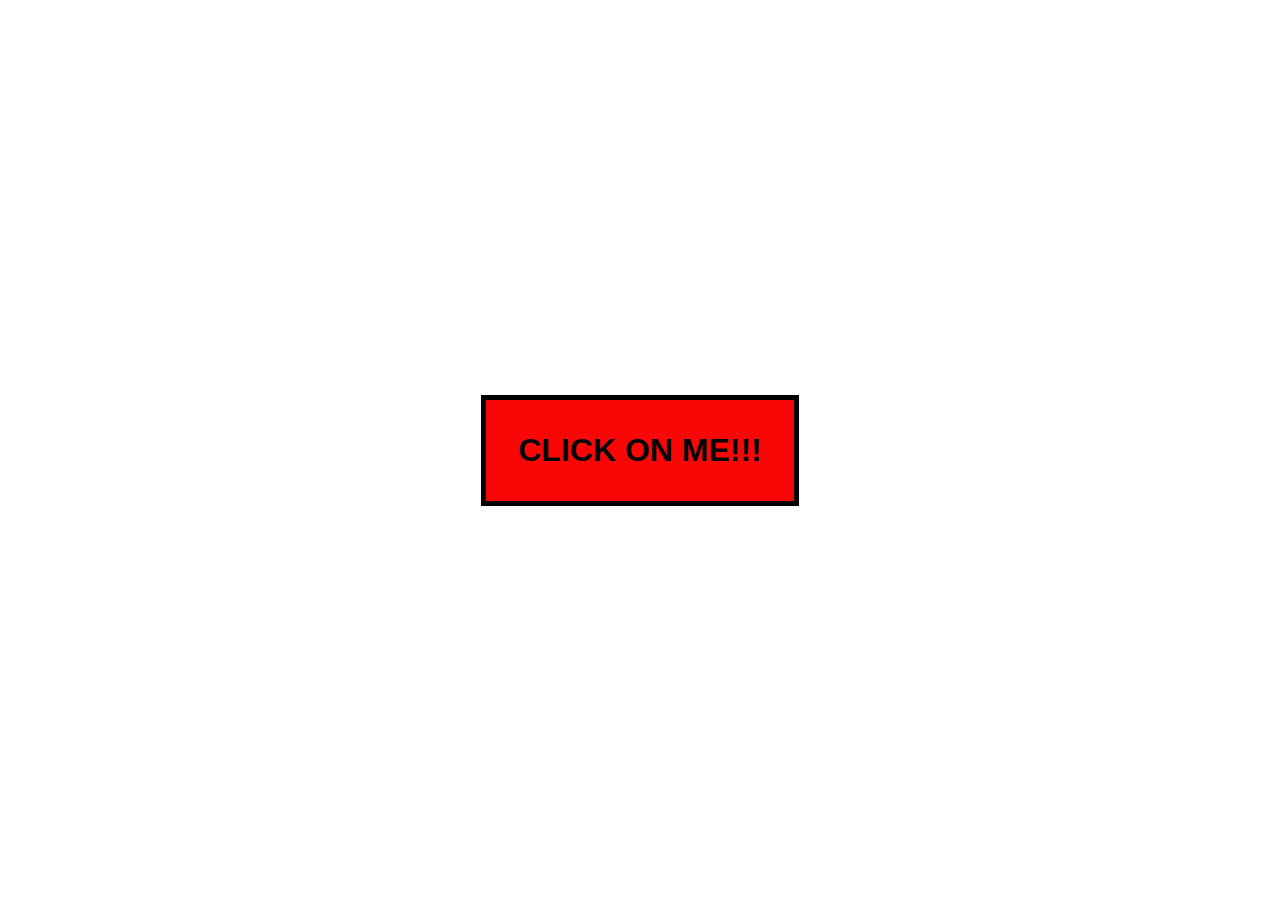
<file: index.html>
<!DOCTYPE html>
<html lang="en">

<head>
    <meta charset="UTF-8">
    <meta name="viewport" content="width=device-width, initial-scale=1.0">
    <title>Document</title>
    <link rel="stylesheet" href="style.css">
</head>

<body>

    <div id="button">Click on me!!!</div>

    <script src="./script.js"></script>

</body>

</html>
</file>
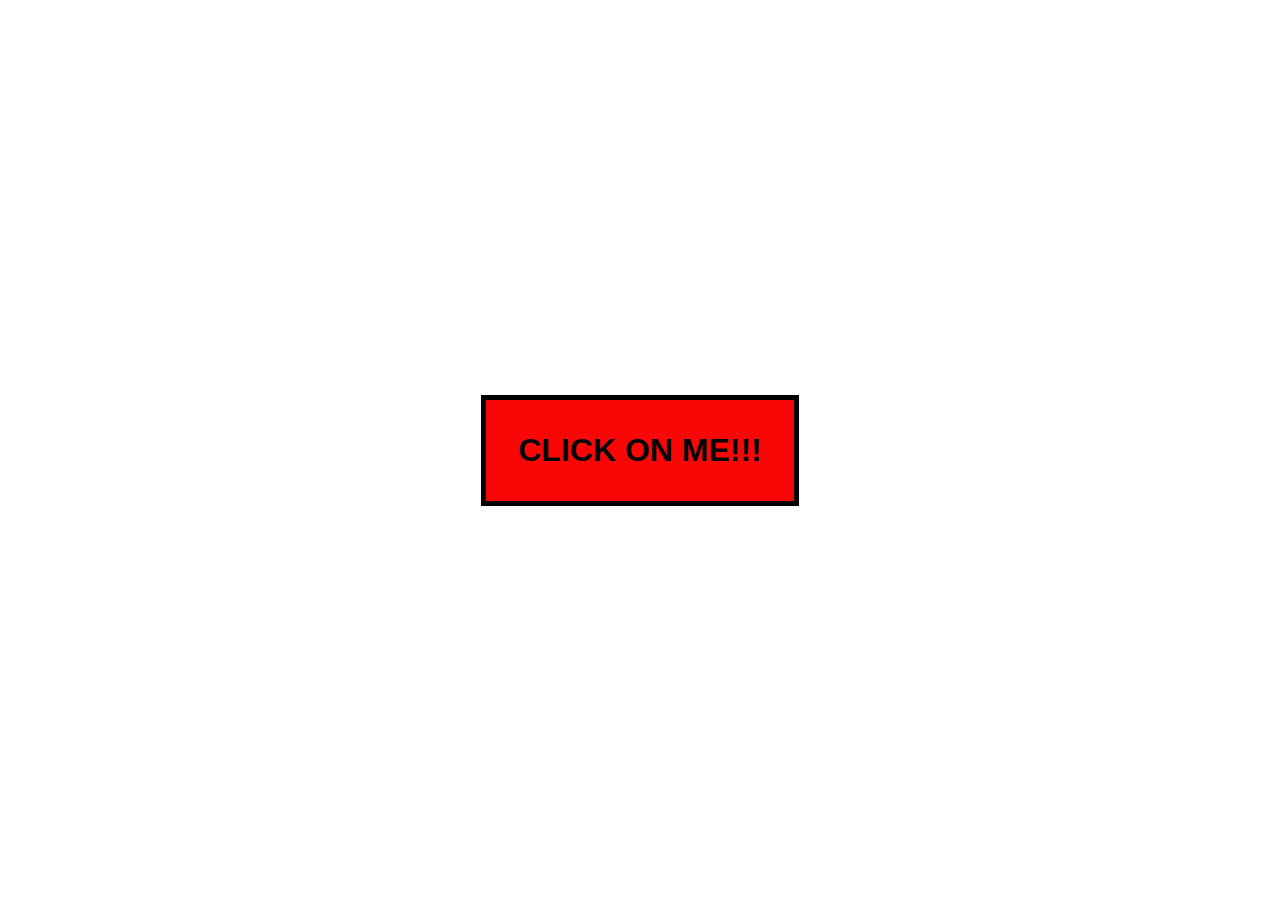
<file: index_click.html>
<!DOCTYPE html>
<html lang="en">

<head>
    <meta charset="UTF-8">
    <meta name="viewport" content="width=device-width, initial-scale=1.0">
    <title>Document</title>
    <link rel="stylesheet" href="style.css">
</head>

<body>

    <div id="button">Click on me!!!</div>

    <script src="./script.js"></script>

</body>

</html>
</file>
<file: style.css>
* {
    margin: 0;
    box-sizing: border-box;
}

html,
body {
    height: 100%;
    display: flex;
    align-items: center;
    justify-content: center;
    transition: background-color 0.5s;
}

#button {
    padding: 1em;
    font-size: 2em;
    text-transform: uppercase;
    background-color: rgb(249, 7, 7);
    color: rgb(3, 3, 3);
    font-weight: bold;
    font-family: 'Segoe UI', Tahoma, Geneva, Verdana, sans-serif;
    border: 5px solid black;
    transition: rotate 0.5s, background-color 0.5s, color 0.5s, transform 0.5s;
}

#button:hover {
    background-color: #f00;
    color: #fff;
    cursor: pointer;
}

#button:active {
    background-color: #d00;
    color: #fff;
    transform: scale(0.95);
}
</file>
